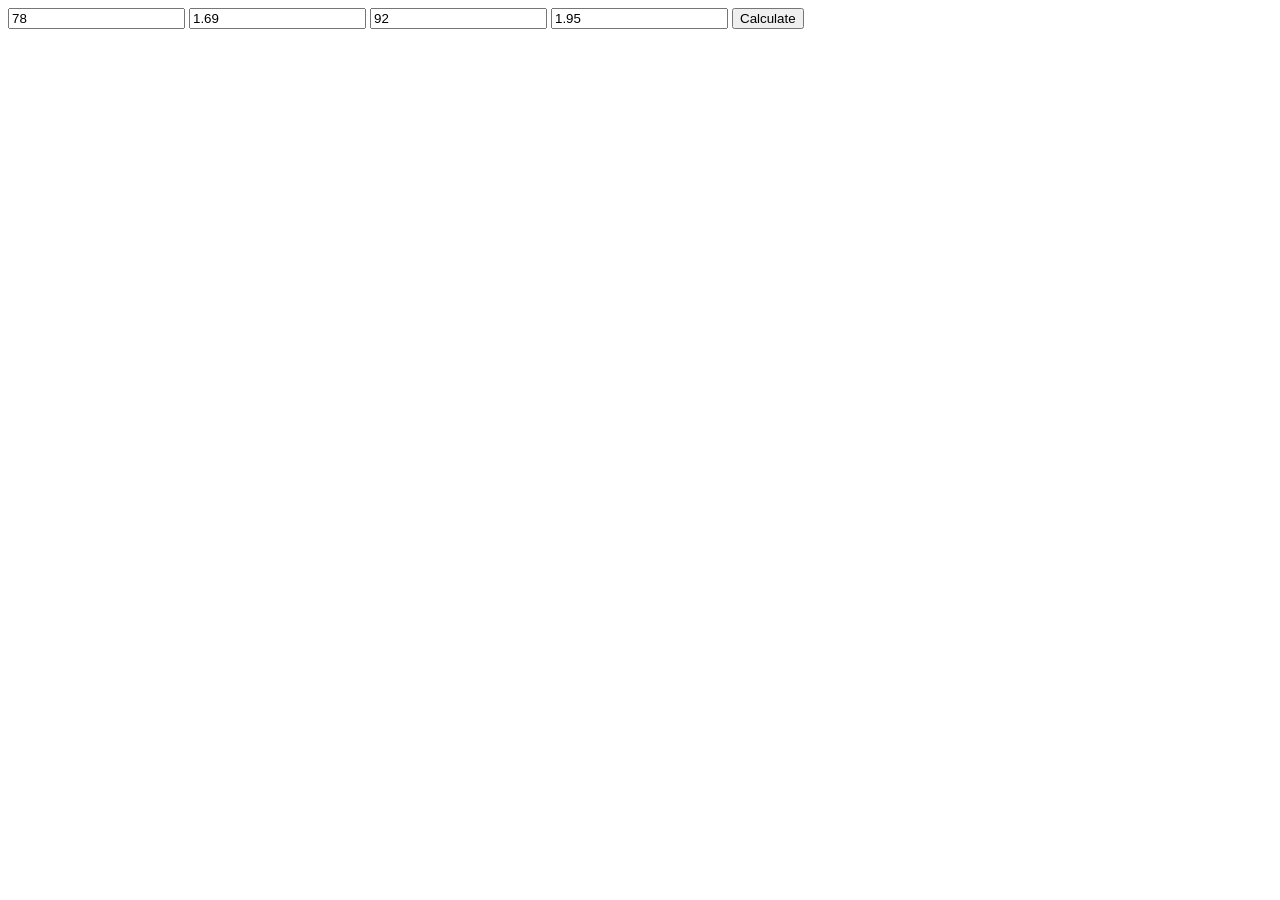
<file: index.html>
<!DOCTYPE html>
<html lang="en">
<head>
    <meta charset="UTF-8">
    <meta name="viewport" content="width=device-width, initial-scale=1.0">
    <title>BMI Calculator</title>
</head>
<body>
    <input type="text" id="massMark" value="78">
    <input type="text" id="heightMark" value="1.69">
    <input type="text" id="massJohn" value="92">
    <input type="text" id="heightJohn" value="1.95">
    <button id="btnCal">Calculate</button>

    <script>
        var cal_btn = document.getElementById("btnCal");

        cal_btn.onclick = () => {
            var mass_Mark = Number(document.getElementById("massMark").value);
            var height_Mark = Number(document.getElementById("heightMark").value);
            var mass_John = Number(document.getElementById("massJohn").value);
            var height_John = Number(document.getElementById("heightJohn").value);

            var BMI_Mark = mass_Mark / Math.pow(height_Mark, 2);
            var BMI_John = mass_John / Math.pow(height_John, 2);

            console.log("Mark BMI:", BMI_Mark.toFixed(2));
            console.log("John BMI:", BMI_John.toFixed(2));

            if (BMI_Mark > BMI_John) {
                console.log("Mark has a higher BMI than John");
            } else {
                console.log("John has a higher BMI than Mark");
            }
        }
    </script>
</body>
</html>
</file>
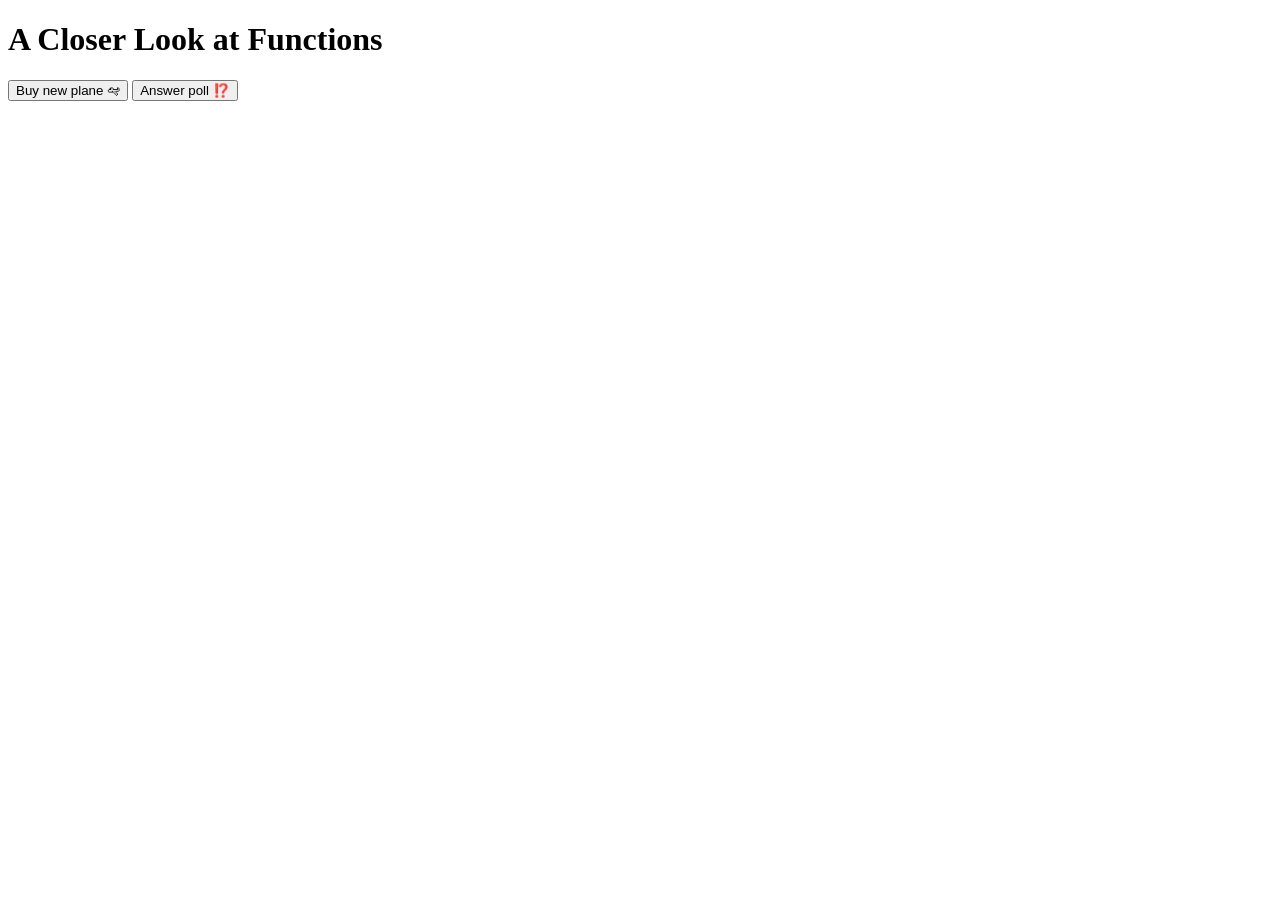
<file: Code/a_closer_look_at_functions/challenge1/index.html>
<!DOCTYPE html>
<html lang="en">
<head>
    <meta charset="UTF-8">
    <meta name="viewport" content="width=device-width, initial-scale=1.0">
    <title>Document</title>
</head>
<body>
    <h1>A Closer Look at Functions</h1>
    <button class="buy">Buy new plane 🛩</button>
    <button class="poll">Answer poll ⁉️</button>
    <script src="script.js"></script>
</body>
</html>
</file>
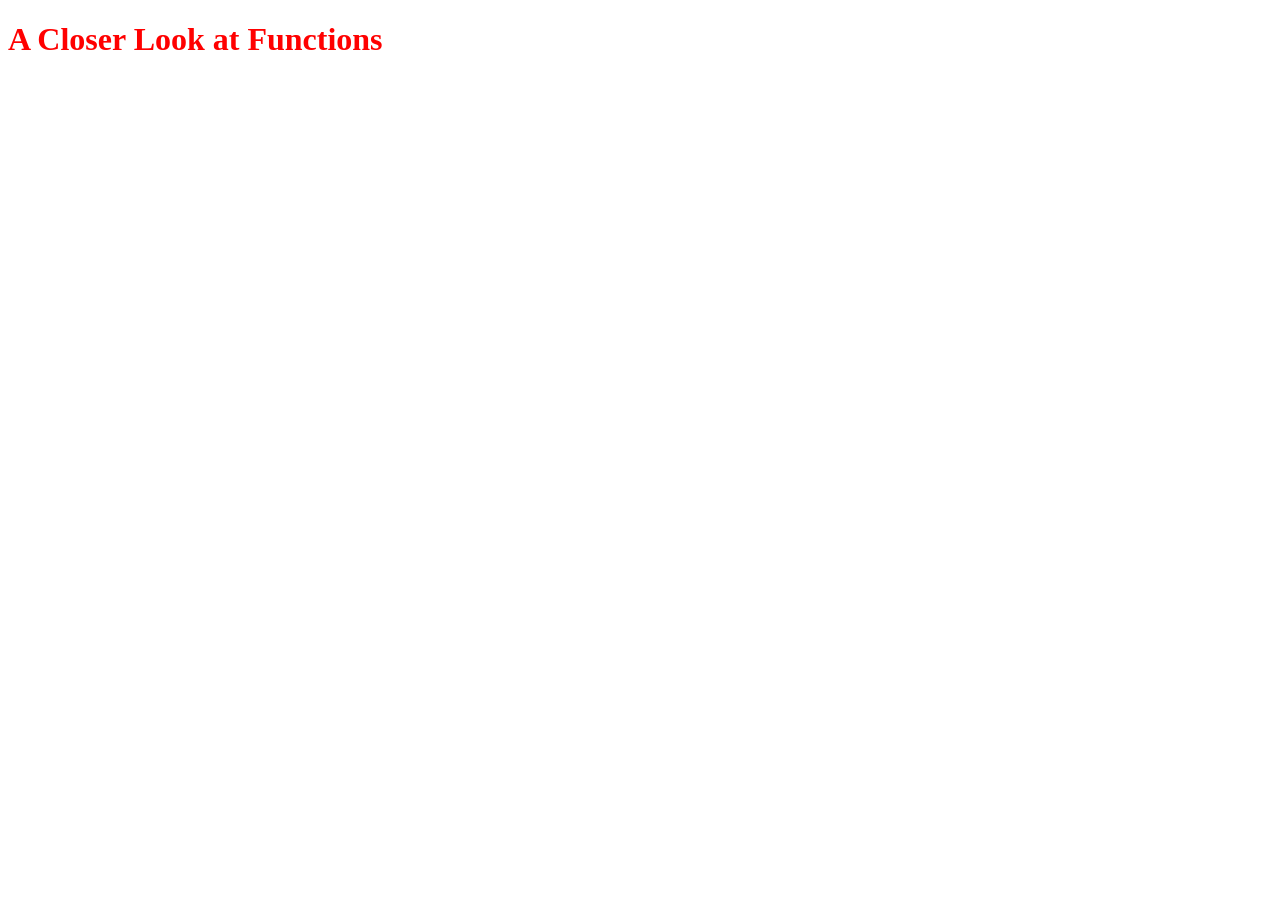
<file: Code/a_closer_look_at_functions/challenge2/index.html>
<!DOCTYPE html>
<html lang="en">
<head>
    <meta charset="UTF-8">
    <meta name="viewport" content="width=device-width, initial-scale=1.0">
    <title>Document</title>
</head>
<body>
    <h1>A Closer Look at Functions</h1>
    <script src="script.js"></script>
</body>
</html>
</file>
